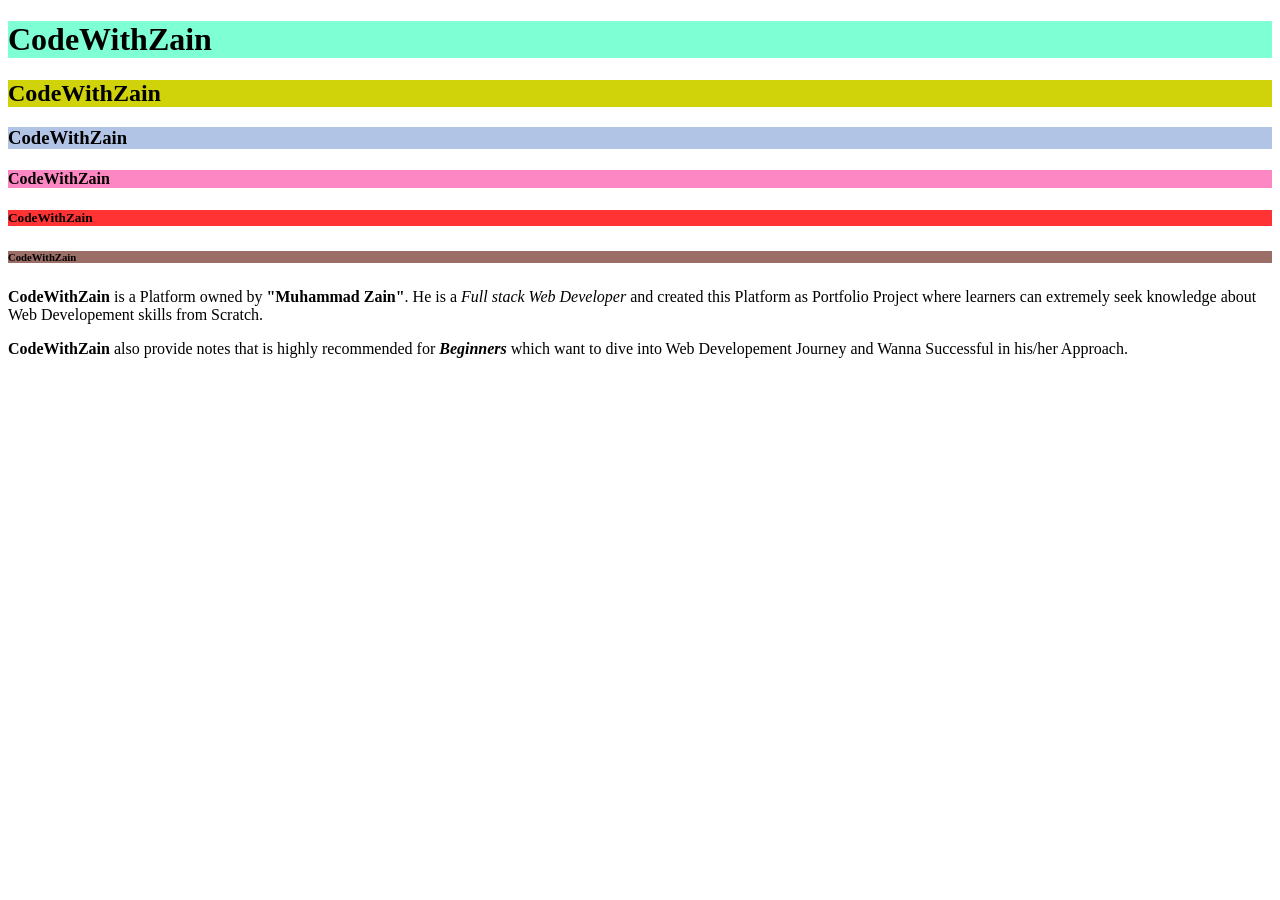
<file: Project 1 - Headings & Paragraphs/index.html>
<!DOCTYPE html>
<html lang="en">
<head>
    <meta charset="UTF-8">
    <meta name="viewport" content="width=device-width, initial-scale=1.0">
    <title>Types of Headings - CodeWithZain</title>
    <style>
        h1{
            background-color: aquamarine;
        }
        h2{
            background-color: rgb(208, 211, 10);
        }
        h3{
            background-color: rgb(178, 196, 230);
        }
        h4{
            background-color: rgb(253, 135, 194);
        }
        h5{
            background-color: rgb(255, 51, 51);
        }
        h6{
            background-color: rgb(155, 110, 104);
        }
    </style>

</head>
<body>
    <!-- There are 6 types of Heading -->
     <h1>CodeWithZain</h1>
     <h2>CodeWithZain</h2>
     <h3>CodeWithZain</h3>
     <h4>CodeWithZain</h4>
     <h5>CodeWithZain</h5>
     <h6>CodeWithZain</h6>

     <!-- Paragraph -->
      <p><b>CodeWithZain</b> is a Platform owned by <b>"Muhammad Zain"</b>. He is a <i>Full stack Web Developer</i> and created this Platform as Portfolio Project where learners can extremely seek knowledge about Web Developement skills from Scratch.</p>
      <p><b>CodeWithZain</b> also provide notes that is highly recommended for <b><i>Beginners</i></b> which want to dive into Web Developement Journey and Wanna Successful in his/her Approach. </p>

</body>
</html>
</file>
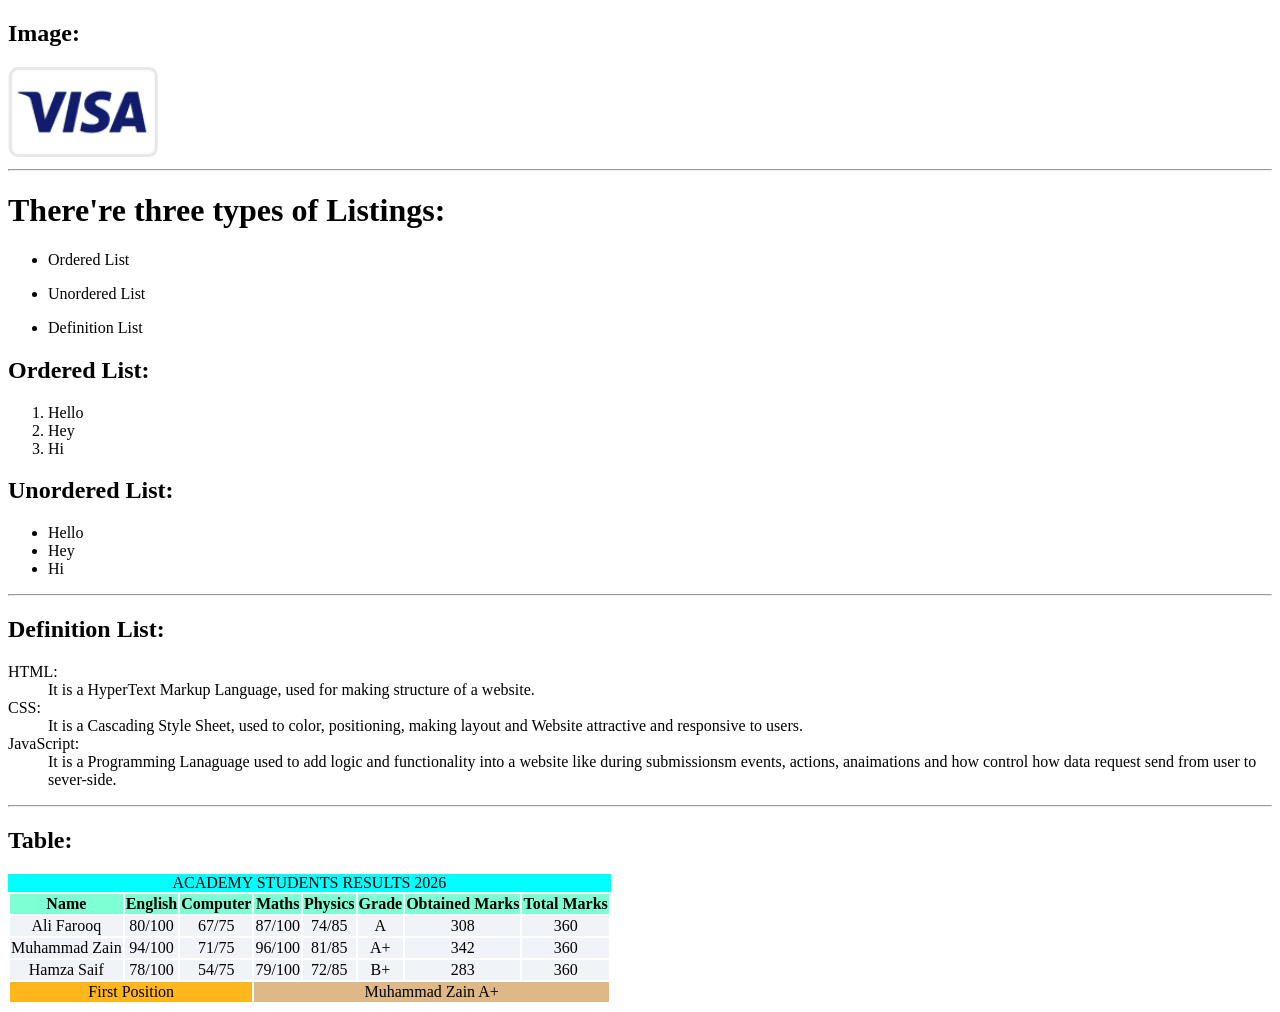
<file: Project 2 - Image , List & Tables/index.html>
<!DOCTYPE html>
<html lang="en">

<head>
    <meta charset="UTF-8">
    <meta name="viewport" content="width=device-width, initial-scale=1.0">
    <title>Image, List & Tables - CodeWithZain</title>
    <link rel="stylesheet" href="style.css">

</head>

<body>
    <h2>Image:</h2>
    <!-- Here How to Add Any Image into a Website -->
    <img src="Visa Network.png" height="90" alt="Visa Card Logo">
    <hr>

    <h1>There're three types of Listings: </h1>

    <ul><li>Ordered List</li></ul>
    <ul><li>Unordered List</li></ul>
    <ul><li>Definition List</li></ul>
    

    <h2>Ordered List:</h2>
    <ol>
        <li>Hello</li>
        <li>Hey</li>
        <li>Hi</li>
    </ol>

    <h2>Unordered List:</h2>
    <ul>
        <li>Hello</li>
        <li>Hey</li>
        <li>Hi</li>
    </ul>
    <hr>

    <h2>Definition List:</h2>
    <dl>
        <dt>HTML:</dt>
        <dd>It is a HyperText Markup Language, used for making structure of a website.</dd>

        <dt>CSS:</dt>
        <dd>It is a Cascading Style Sheet, used to color, positioning, making layout and Website attractive and responsive to users.</dd>

        <dt>JavaScript:</dt>
        <dd>It is a Programming Lanaguage used to add logic and functionality into a website like during submissionsm events, actions, anaimations and how control how data request send from user to sever-side. </dd>

    </dl>

    <hr>
    <h2>Table:</h2>
    <table>
        <caption>ACADEMY STUDENTS RESULTS 2026</caption>
    <thead>
        <tr>
        <th>Name</th>
        <th>English</th>
        <th>Computer</th>
        <th>Maths</th>
        <th>Physics</th>
        <th>Grade</th>
        <th>Obtained Marks</th>
        <th>Total Marks</th>
        </tr>
    </thead>
    <tbody>
        <tr>
            <td>Ali Farooq</td>
            <td>80/100</td>
            <td>67/75</td>
            <td>87/100</td>
            <td>74/85</td>
            <td>A</td>
            <td>308</td>
            <td>360</td>
        </tr>

        <tr>
            <td>Muhammad Zain</td>
            <td>94/100</td>
            <td>71/75</td>
            <td>96/100</td>
            <td>81/85</td>
            <td>A+</td>
            <td>342</td>
            <td>360</td>
        </tr>

        <tr>
            <td>Hamza Saif</td>
            <td>78/100</td>
            <td>54/75</td>
            <td>79/100</td>
            <td>72/85</td>
            <td>B+</td>
            <td>283</td>
            <td>360</td>
        </tr>
    </tbody>
    <tfoot>
        <tr>
            <td colspan="3">First Position</td>
            <td colspan="5">Muhammad Zain A+</td>
        </tr>
    </tfoot>
    </table>

</body>

</html>
</file>
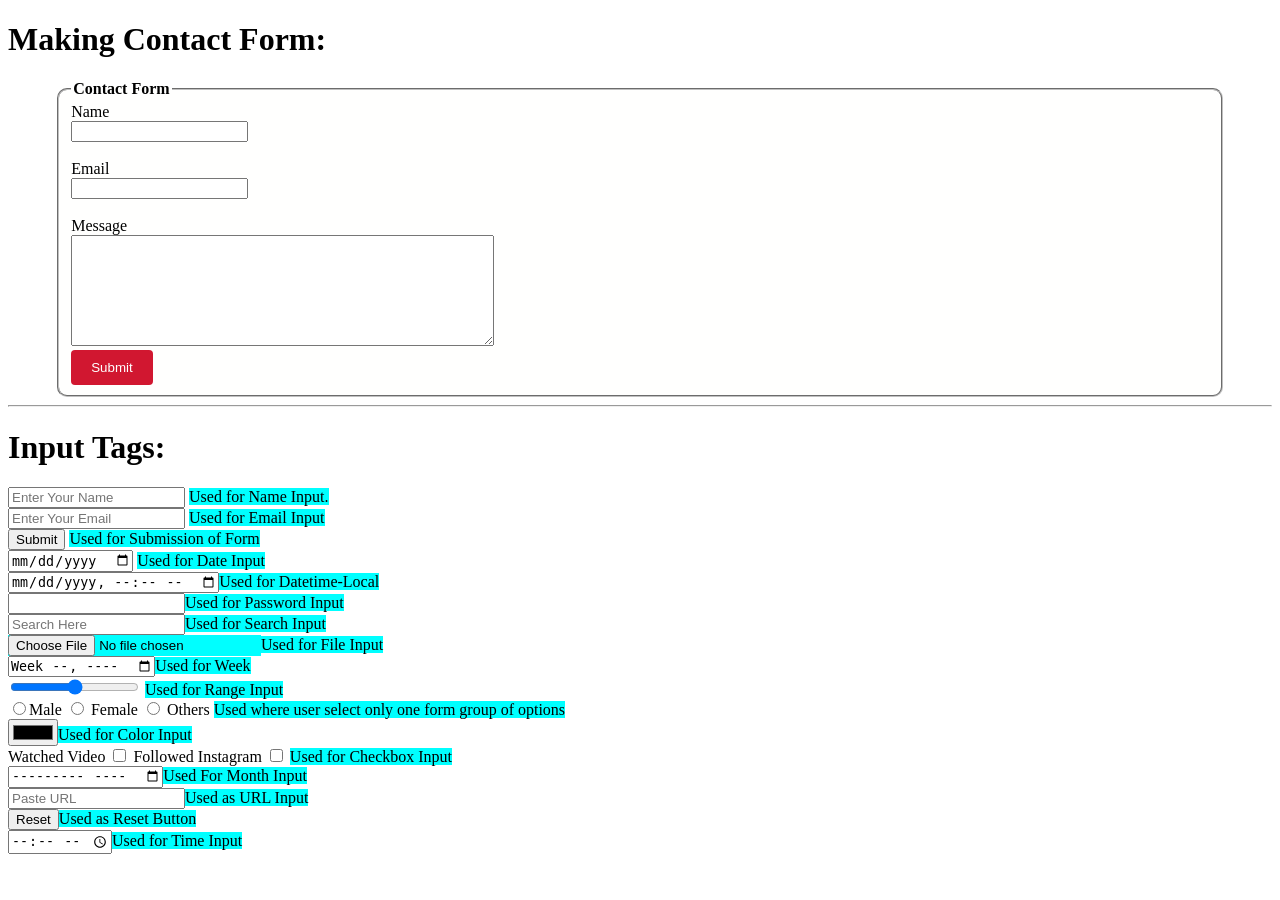
<file: Project 3 - Forms and Input Tags/index.html>
<!DOCTYPE html>
<html lang="en">
<head>
    <meta charset="UTF-8">
    <meta name="viewport" content="width=device-width, initial-scale=1.0">
    <title>Forms & Input Tags - CodeWithZain </title>
    <link rel="stylesheet" href="style.css">
</head>
<body>

    <!-- Making Contact Form -->


    <h1>Making Contact Form: </h1>
    <form action="submit" method="post">
        <fieldset>
            <legend>Contact Form</legend>
            <div>
                <label for="name">Name</label><br>
                <input type="text" id="name" name="name" required>
            </div>
            <br>
            <div>

                <label for="email">Email</label><br>
                <input type="email" id="email" name="email" required>
            </div>
            <br>
            <div>
                <label for="message">Message</label><br>
                <textarea name="message" name="message" rows="7" cols="50" required></textarea>
            </div>

            <div>
                <button type="submit" class="btn-submit">Submit</button>
            </div>
                

        </fieldset>
    </form>
    <hr>


      <!-- Input Tags -->


    <h1>Input Tags:</h1>

    <input type="text" id="name" name="name" placeholder="Enter Your Name"> <span>Used for Name Input.</span>

    <div>
    <input type="email" name="email" id="email" placeholder="Enter Your Email"> <span>Used for Email Input</span>
    </div>

    <div>
        <input type="submit"> <span>Used for Submission of Form</span>
    </div>

    <div>
        <input type="date" name="date" id="date"> <span>Used for Date Input </span>
    </div>

    <div><input type="datetime-local"><span>Used for Datetime-Local</span></div>

    <div><input type="password" name="password" id="password"><span>Used for Password Input</span></div>

    <div>
        <input type="search" placeholder="Search Here"><span>Used for Search Input</span>
        
    </div>

    <div>
        <input type="file" id="type-file"><span>Used for File Input</span>

    </div>
    
    <div>
        <input type="week"><span>Used for Week</span>
    </div>

    <div>
        <input type="range"> <span>Used for Range Input</span>
    </div>
    

    <div>
        <input type="radio" name="gender" value="male"
        <label for="male" >Male</label>
        
        <input type="radio" name="gender" value="female">
        <label for="female">Female</label>

        <input type="radio" name="gender" value="others">
        <label for="other">Others</label>
        <span>Used where user select only one form group of options</span>
    </div>

    <div>
        <input type="color"><span>Used for Color Input</span>
    </div>

    <div>
        <label for="checkbox">Watched Video</label>
        <input type="checkbox" value="checkbox" >

        <label for="checkbox">Followed Instagram</label>
        <input type="checkbox" id="checkbox"> <span>Used for Checkbox Input</span>

    </div>

    <div>
        <input type="month"><span>Used For Month Input</span>
    </div>

    <div>
        <input type="url" placeholder="Paste URL"><span>Used as URL Input</span>
    </div>

    <div>
        <input type="reset" value="Reset"><span>Used as Reset Button</span>
    </div>

    <div>
     <input type="time"><span>Used for Time Input</span>   
    </div>
</body>
</html>
</file>
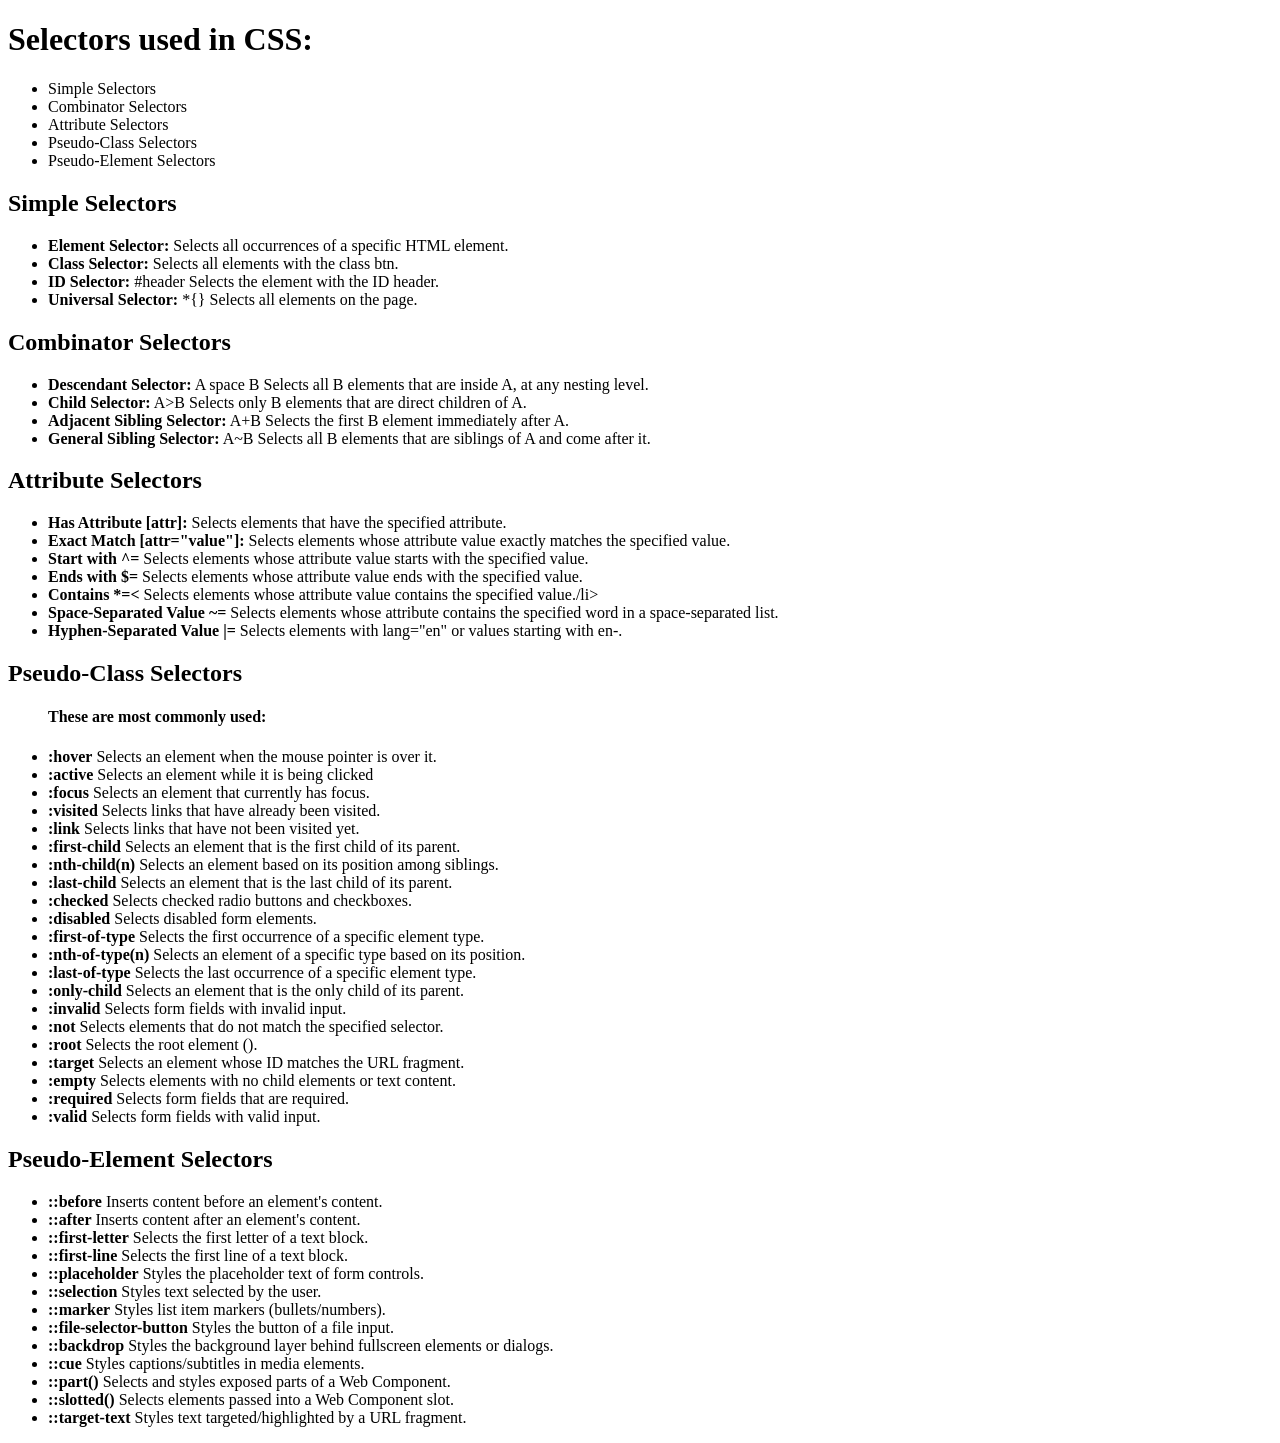
<file: Project 6 - Selectors in CSS/index.html>
<!DOCTYPE html>
<html lang="en">
<head>
    <meta charset="UTF-8">
    <meta name="viewport" content="width=device-width, initial-scale=1.0">
    <title>CSS Selectors - CodeWithZain</title>
</head>
<body>

    <h1>Selectors used in CSS:</h1>

    <ul>
        <li>Simple Selectors</li>
        <li>Combinator Selectors</li>
        <li>Attribute Selectors</li>
        <li>Pseudo-Class Selectors</li>
        <li>Pseudo-Element Selectors</li>
    </ul>

    <h2>Simple Selectors</h2>

    <ul>
        <li><b>Element Selector:</b> Selects all occurrences of a specific HTML element.</li> 
        <li><b>Class Selector:</b> Selects all elements with the class btn.</li>
        <li><b>ID Selector:</b> #header Selects the element with the ID header.</li>
        <li><b>Universal Selector:</b> *{} Selects all elements on the page.</li>
    </ul>

    <h2>Combinator Selectors</h2>

    <ul>
        <li><b>Descendant Selector:</b> A space B Selects all B elements that are inside A, at any nesting level.</li>
        <li><b>Child Selector:</b> A>B Selects only B elements that are direct children of A.</li>
        <li><b>Adjacent Sibling Selector:</b> A+B Selects the first B element immediately after A.</li>
        <li><b>General Sibling Selector:</b> A~B Selects all B elements that are siblings of A and come after it.</li>
    </ul>

    <h2>Attribute Selectors</h2>

    <ul>
        <li><b>Has Attribute [attr]: </b>Selects elements that have the specified attribute.</li>
        <li><b>Exact Match [attr="value"]:</b> Selects elements whose attribute value exactly matches the specified value.</li>
        <li><b>Start with ^=</b> Selects elements whose attribute value starts with the specified value.</li>
        <li><b>Ends with $=</b> Selects elements whose attribute value ends with the specified value.</li>
        <li><b>Contains *=<</b> Selects elements whose attribute value contains the specified value./li>
        <li><b>Space-Separated Value ~=</b> Selects elements whose attribute contains the specified word in a space-separated list.</li>
        <li><b>Hyphen-Separated Value |=</b> Selects elements with lang="en" or values starting with en-.</li>
    </ul>

    <h2>Pseudo-Class Selectors</h2>
    <ul>
        <h4>These are most commonly used:</h4>

        <li><b>:hover</b> Selects an element when the mouse pointer is over it.</li>
        <li><b>:active</b> Selects an element while it is being clicked</li>
        <li><b>:focus</b> Selects an element that currently has focus.</li>
        <li><b>:visited</b> Selects links that have already been visited.</li>
        <li><b>:link</b> Selects links that have not been visited yet.</li>
        <li><b>:first-child</b> Selects an element that is the first child of its parent.</li>
        <li><b>:nth-child(n)</b> Selects an element based on its position among siblings.</li>
        <li><b>:last-child</b> Selects an element that is the last child of its parent.</li>
        <li><b>:checked</b> Selects checked radio buttons and checkboxes.</li>
        <li><b>:disabled</b> Selects disabled form elements.</li>
        <li><b>:first-of-type</b> Selects the first occurrence of a specific element type.</li>
        <li><b>:nth-of-type(n)</b> Selects an element of a specific type based on its position.</li>
        <li><b>:last-of-type</b> Selects the last occurrence of a specific element type.</li>
        <li><b>:only-child</b> Selects an element that is the only child of its parent.</li>
        <li><b>:invalid</b> Selects form fields with invalid input.</li>
        <li><b>:not</b> Selects elements that do not match the specified selector.</li>
        <li><b>:root</b> Selects the root element (<html>).</li>
        <li><b>:target</b> Selects an element whose ID matches the URL fragment.</li>
        <li><b>:empty</b> Selects elements with no child elements or text content.</li>
        <li><b>:required</b> Selects form fields that are required.</li>
        <li><b>:valid</b> Selects form fields with valid input.</li>
    </ul>

    <h2>Pseudo-Element Selectors</h2>

    <ul>
        <li><b>::before</b> Inserts content before an element's content.</li>
        <li><b>::after</b> Inserts content after an element's content.</li>
        <li><b>::first-letter</b> Selects the first letter of a text block.</li>
        <li><b>::first-line</b> Selects the first line of a text block.</li>
        <li><b>::placeholder</b> Styles the placeholder text of form controls.</li>
        <li><b>::selection</b> Styles text selected by the user.</li>
        <li><b>::marker</b> Styles list item markers (bullets/numbers).</li>
        <li><b>::file-selector-button</b> Styles the button of a file input.</li>
        <li><b>::backdrop</b> Styles the background layer behind fullscreen elements or dialogs.</li>
        <li><b>::cue</b> Styles captions/subtitles in media elements.</li>
        <li><b>::part()</b> Selects and styles exposed parts of a Web Component.</li>
        <li><b>::slotted()</b> Selects elements passed into a Web Component slot.</li>
        <li><b>::target-text</b> Styles text targeted/highlighted by a URL fragment.</li>
    </ul>
    
</body>
</html>
</file>
<file: Project 2 - Image , List & Tables/style.css>
*{
    font-family: poppins;
}
thead{
    background-color: aquamarine;
    
}
thead tr{
    text-align: center;
}

tbody tr td{
    text-align: center;
    background-color: rgb(240, 243, 247);
}

table caption{
    background-color: aqua;
}

tfoot{
    background-color: burlywood;
    
}
tfoot tr{
    text-align: center;
}

tfoot tr td:first-of-type{
    background-color: rgb(255, 183, 27);
}
</file>
<file: Project 3 - Forms and Input Tags/style.css>
#type-file{
    background-color: aqua;

}

span{

    background-color: aqua
}

form{
    
    display: flex;
    justify-content: center;

}

form fieldset{
    width: 90%;
    height:auto;
    border-radius: 10px;
    background-color: rgb(255, 255, 254);
}

.btn-submit{
    padding: 10px 20px;
    border: transparent;
    border-radius: 4px;
    background-color: rgb(209, 23, 48);
    color: white;
}

.btn-submit:hover{
    background-color: rgb(212, 28, 47);
    color: rgb(255, 255, 255);
    transition: 0.2s all ease-in ;
    cursor: pointer;
    transform: translateZ(1);
}


legend{
    
font-weight: 900;
}
</file>
